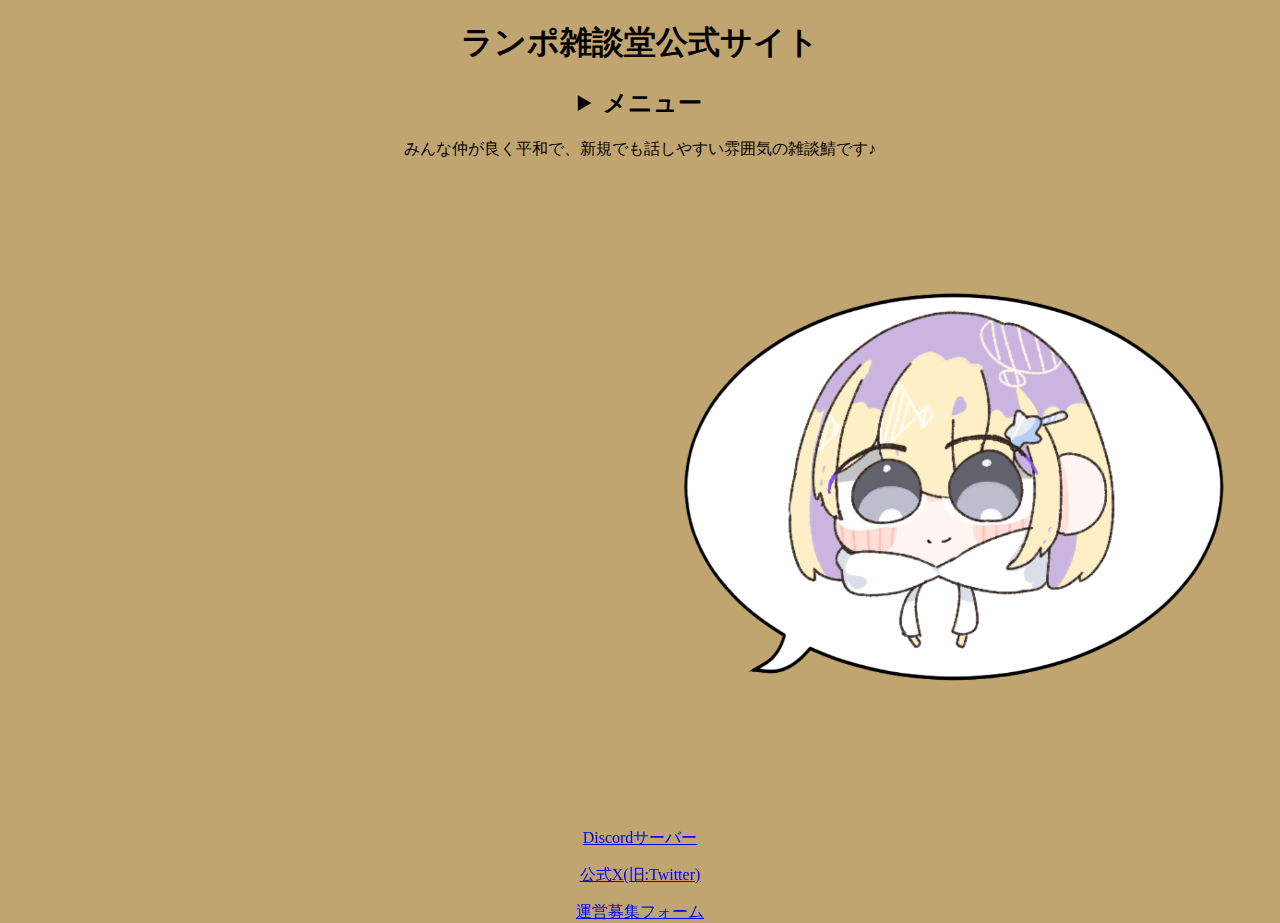
<file: index.html>
<!DOCTYPE html>
<html lang="ja">
  <head prefix=”og: http://ogp.me/ns#”>
    <meta charset="UTF-8">
    <meta name="viewport" content="width=device-width, initial-scale=1.0">
    <meta name="description" content="ホーム">
    <meta name="theme-color" content="#c1a570">
    <meta property="og:url" content="https://ranzatsudou.github.io"/>
    <meta property="og:type" content="website"/>
    <meta property="og:title" content="ランポ雑談堂公式サイト"/>
    <meta property="og:description" content="ホーム"/>
    <meta property="og:site_name" content="ランポ雑談堂"/>
    <meta property="og:image" content="https://raw.githubusercontent.com/ranzatsudou/ranzatsudou.github.io/main/ranzatsudou.png"/>
    <meta property=”og:locale” content=”ja_JP”/>
    <meta name="twitter:card" content="summary"/>
    <meta name="twitter:site" content="@ranzatsudou"/>
    <meta name="twitter:creator" content="@rampotchi_"/>
    <title>
      ランポ雑談堂公式サイト
    </title>
    <link rel="icon" href="favicon.ico"/>
    <link href="style.css" rel="stylesheet" type="text/css"/>
  </head>
  <!-- メニュー -->
  <h1 style="text-align:center">
    ランポ雑談堂公式サイト
  </h1>
  <h2 style="text-align:center">
    <details>
      <summary>
        メニュー
      </summary>
      <p style="text-align:center">
        <a href="https://ranzatsudou.github.io">
          ホーム
        </a>
      </p>
      <p style="text-align:center">
        <a href="rule">
          サーバールール
        </a>
      </p>
      <p style="text-align:center">
        <a href="collaboration">
          連携サーバー
        </a>
      </p>
    </details>
  </h2>
  <!-- サイト本体 -->
  <p style="text-align:center">
    みんな仲が良く平和で、新規でも話しやすい雰囲気の雑談鯖です♪
  </p>
  <table border="0" width="100%" cellspacing="0" cellpadding="0">
    <tr>
      <td width=50%>
        <iframe src="https://discord.com/widget?id=1010537300737925120&theme=dark" width="100%" height="500" allowtransparency="true" frameborder="0" sandbox="allow-popups allow-popups-to-escape-sandbox allow-same-origin allow-scripts">読み込んでいます…</iframe>
      </td>
      <td width="50%">
        <a href="https://discord.gg/6g4ZVEg3An" target="_blank">
          <img src="ranzatsudou.png" alt="ランポ雑談堂" width="100%" height="auto">
        </a>
      </td>
    </tr>
  </table>
  <!-- 外部サイトへのリンク -->
  <a href="https://discord.gg/6g4ZVEg3An" target="_blank">
    <p style="text-align:center">
      Discordサーバー
    </p>
  </a>
  <a href="https://x.com/ranzatsudou" target="_blank">
    <p style="text-align:center">
      公式X(旧:Twitter)
    </p>
  </a>
  <a href="https://docs.google.com/forms/d/e/1FAIpQLSd7X2W_erGY3VZfmXxAp3Njor9q7jA4BxPL4XmGK7oCaP0jDw/viewform" target="_blank">
    <p style="text-align:center">
      運営募集フォーム
    </p>
  </a>
</html>
</file>
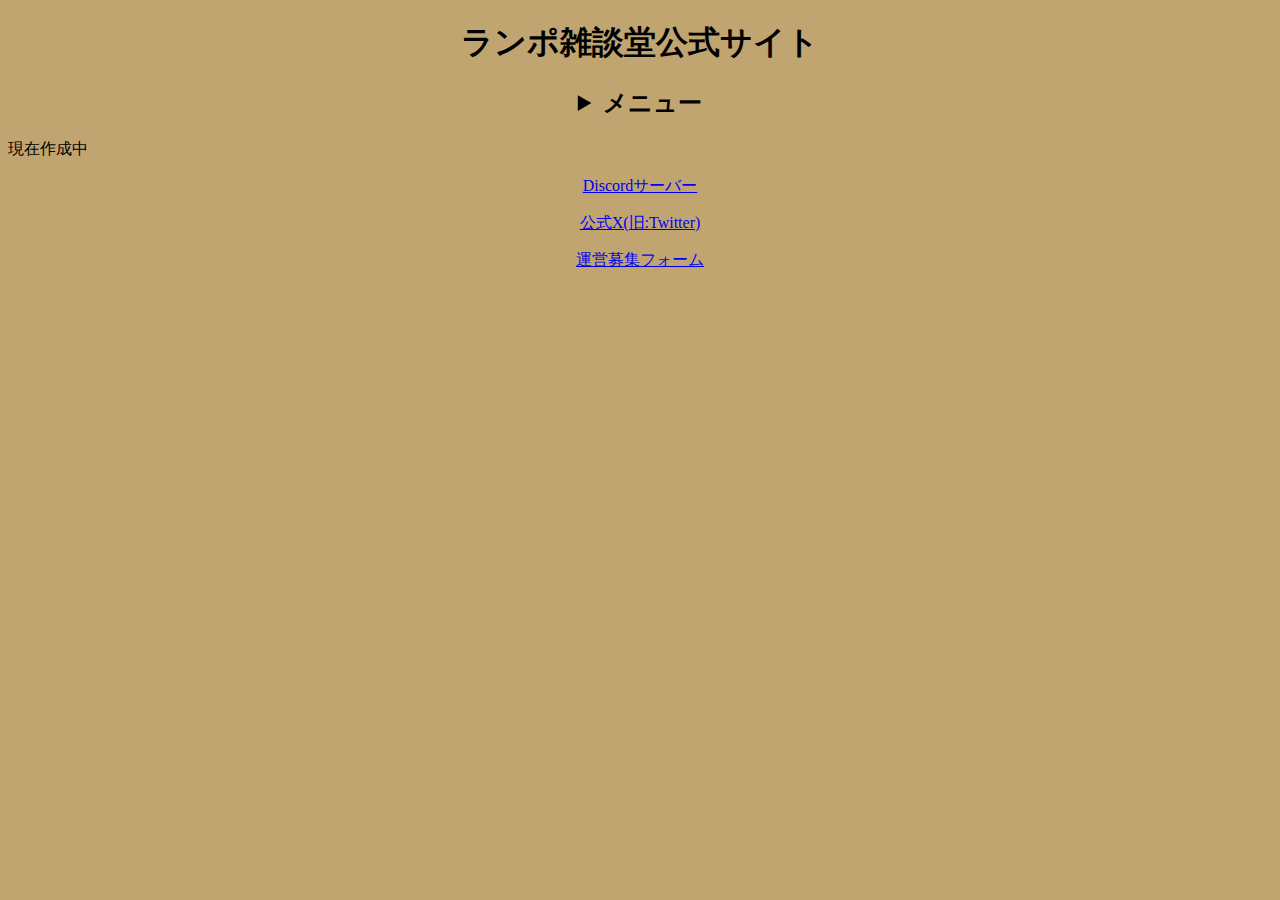
<file: collaboration.html>
<!DOCTYPE html>
<html lang="ja">
  <head prefix=”og: http://ogp.me/ns#”>
    <meta charset="UTF-8">
    <meta name="viewport" content="width=device-width, initial-scale=1.0">
    <meta name="description" content="連携サーバー">
    <meta name="theme-color" content="#c1a570">
    <meta property="og:url" content="https://ranzatsudou.github.io/collaboration"/>
    <meta property="og:type" content="article"/>
    <meta property="og:title" content="ランポ雑談堂公式サイト"/>
    <meta property="og:description" content="連携サーバー"/>
    <meta property="og:site_name" content="ランポ雑談堂"/>
    <meta property="og:image" content="https://raw.githubusercontent.com/ranzatsudou/ranzatsudou.github.io/main/ranzatsudou.png"/>
    <meta property=”og:locale” content=”ja_JP”/>
    <meta name="twitter:card" content="summary"/>
    <meta name="twitter:site" content="@ranzatsudou"/>
    <meta name="twitter:creator" content="@rampotchi_"/>
    <title>
      ランポ雑談堂公式サイト
    </title>
    <link rel="icon" href="favicon.ico"/>
    <link href="style.css" rel="stylesheet" type="text/css"/>
  </head>
  <!-- メニュー -->
  <h1 style="text-align:center">
    ランポ雑談堂公式サイト
  </h1>
  <h2 style="text-align:center">
    <details>
      <summary>
        メニュー
      </summary>
      <p style="text-align:center">
        <a href="https://ranzatsudou.github.io">
          ホーム
        </a>
      </p>
      <p style="text-align:center">
        <a href="rule">
          サーバールール
        </a>
      </p>
      <p style="text-align:center">
        <a href="collaboration">
          連携サーバー
        </a>
      </p>
    </details>
  </h2>
  <!-- サイト本体 -->
  現在作成中
  <!-- 外部リンク -->
  <a href="https://discord.gg/6g4ZVEg3An" target="_blank">
   <p style="text-align:center">
     Discordサーバー
    </p>
  </a>
  <a href="https://x.com/ranzatsudou" target="_blank">
    <p style="text-align:center">
     公式X(旧:Twitter)
    </p>
  </a>
  <a href="https://docs.google.com/forms/d/e/1FAIpQLSd7X2W_erGY3VZfmXxAp3Njor9q7jA4BxPL4XmGK7oCaP0jDw/viewform" target="_blank">
    <p style="text-align:center">
     運営募集フォーム
    </p>
  </a>
</html>
</file>
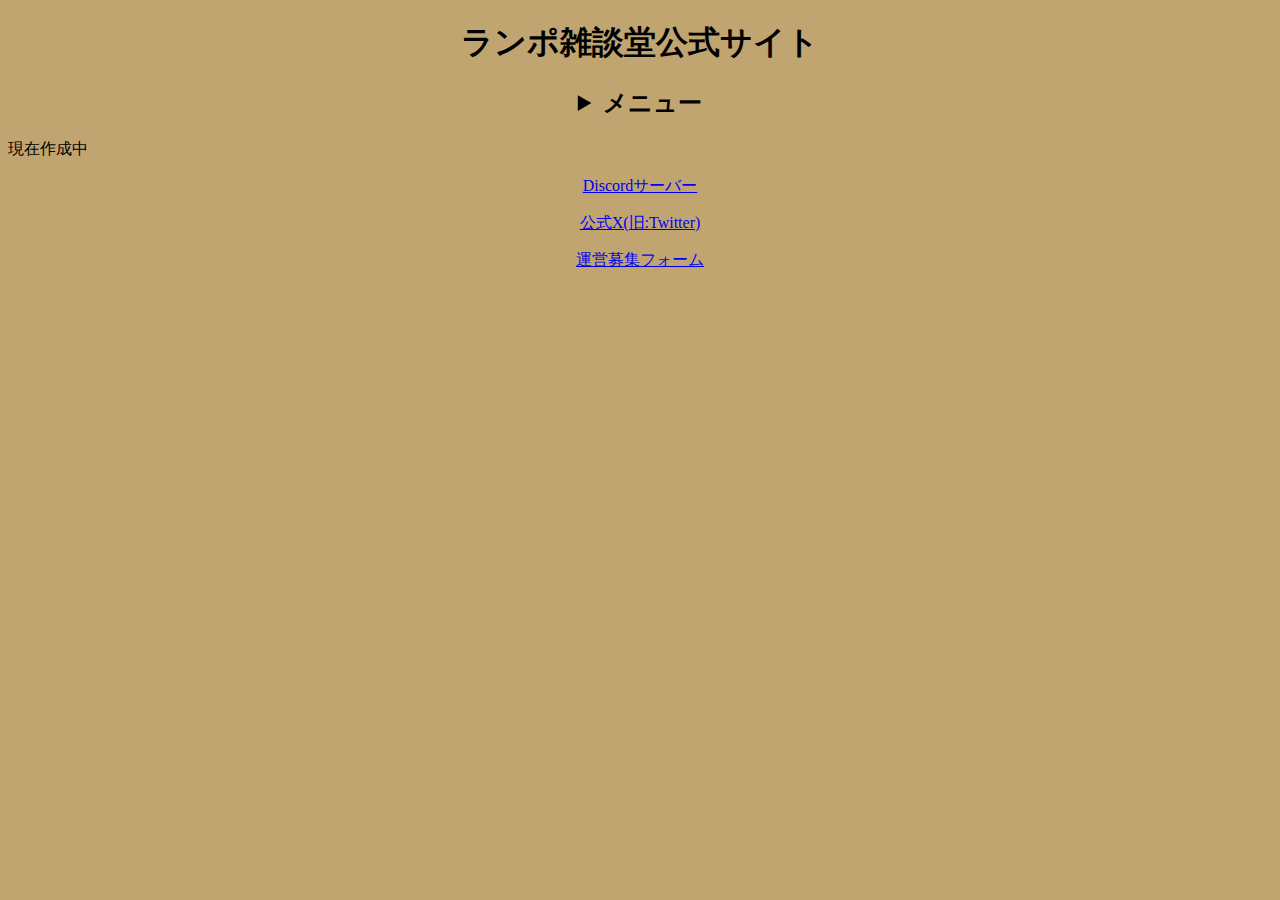
<file: rule.html>
<!DOCTYPE html>
<html lang="ja">
  <head prefix=”og: http://ogp.me/ns#”>
    <meta charset="UTF-8">
    <meta name="viewport" content="width=device-width, initial-scale=1.0">
    <meta name="description" content="サーバールール">
    <meta name="theme-color" content="#c1a570">
    <meta property="og:url" content="https://ranzatsudou.github.io/rule"/>
    <meta property="og:type" content="article"/>
    <meta property="og:title" content="ランポ雑談堂公式サイト"/>
    <meta property="og:description" content="サーバールール"/>
    <meta property="og:site_name" content="ランポ雑談堂"/>
    <meta property="og:image" content="https://raw.githubusercontent.com/ranzatsudou/ranzatsudou.github.io/main/ranzatsudou.png"/>
    <meta property=”og:locale” content=”ja_JP”/>
    <meta name="twitter:card" content="summary"/>
    <meta name="twitter:site" content="@ranzatsudou"/>
    <meta name="twitter:creator" content="@rampotchi_"/>
    <title>
      ランポ雑談堂公式サイト
    </title>
    <link rel="icon" href="favicon.ico"/>
    <link href="style.css" rel="stylesheet" type="text/css"/>
  </head>
  <!-- メニュー -->
  <h1 style="text-align:center">
    ランポ雑談堂公式サイト
  </h1>
  <h2 style="text-align:center">
    <details>
      <summary>
        メニュー
      </summary>
      <p style="text-align:center">
        <a href="https://ranzatsudou.github.io">
          ホーム
        </a>
      </p>
      <p style="text-align:center">
        <a href="rule">
          サーバールール
        </a>
      </p>
      <p style="text-align:center">
        <a href="collaboration">
          連携サーバー
        </a>
      </p>
    </details>
  </h2>
  <!-- サイト本体 -->
  現在作成中
  <!-- 外部リンク -->
  <a href="https://discord.gg/6g4ZVEg3An" target="_blank">
    <p style="text-align:center">
      Discordサーバー
    </p>
  </a>
  <a href="https://x.com/ranzatsudou" target="_blank">
    <p style="text-align:center">
      公式X(旧:Twitter)
    </p>
  </a>
  <a href="https://docs.google.com/forms/d/e/1FAIpQLSd7X2W_erGY3VZfmXxAp3Njor9q7jA4BxPL4XmGK7oCaP0jDw/viewform" target="_blank">
    <p style="text-align:center">
      運営募集フォーム
    </p>
  </a>
</html>
</file>
<file: style.css>
html {
  height: 100%;
  width: 100%;
}
body {
   background-color:#c1a570;
}
</file>
